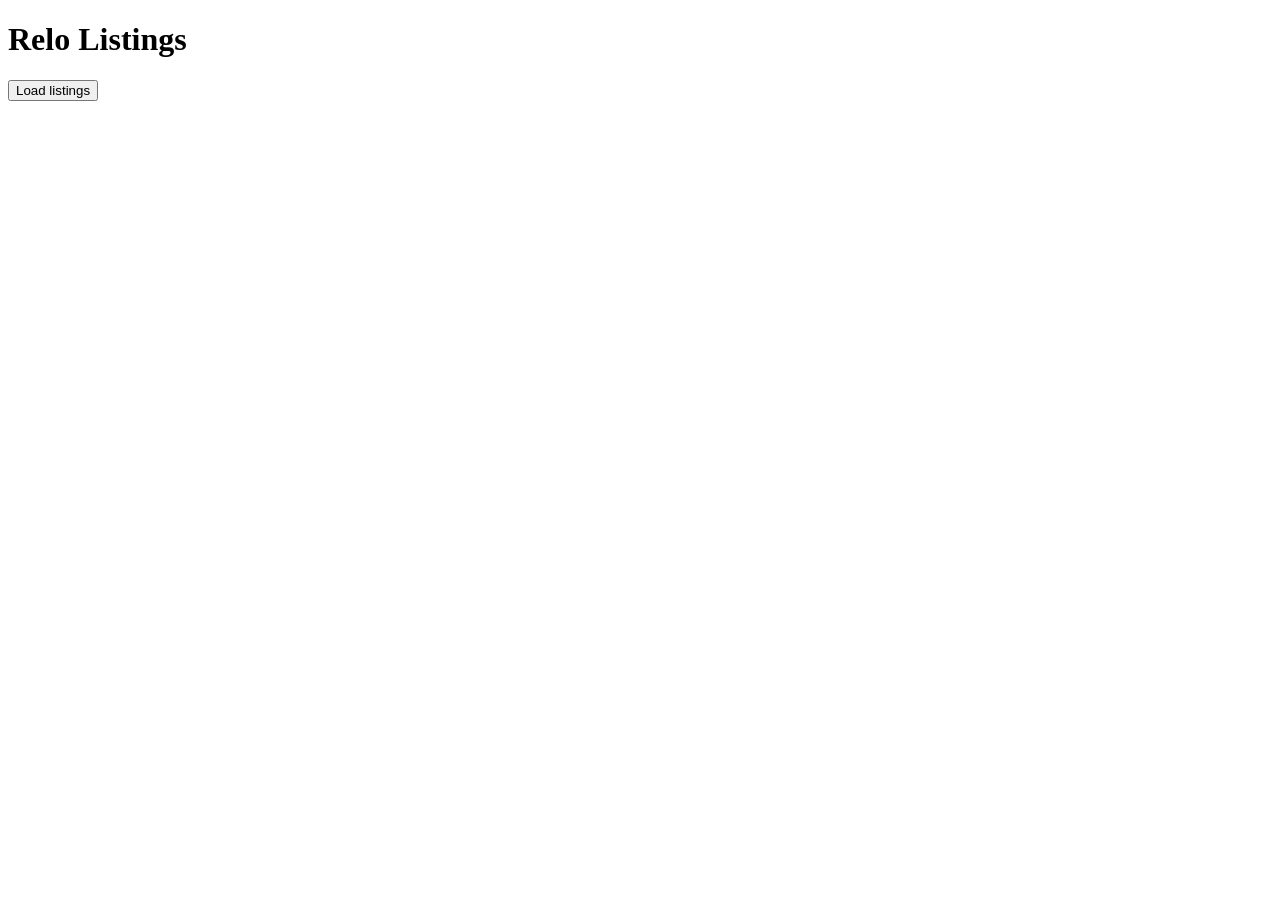
<file: playground/fetch-basics/index.html>
<!doctype html>
<html lang="en">
  <head>
    <meta charset="UTF-8">
    <meta name="viewport" content="width=device-width, initial-scale=1.0">
    <title>Relo Fetch Basics</title>
  </head>
  <body>
    <h1>Relo Listings</h1>
    <button id="load-button"></button>
    <p id="loading-status"></p>
    <ul id="listings-list"></ul>
    <p id="loading-info"></p>
    <script src="./fetch.js"></script>
  </body>
</html>
</file>
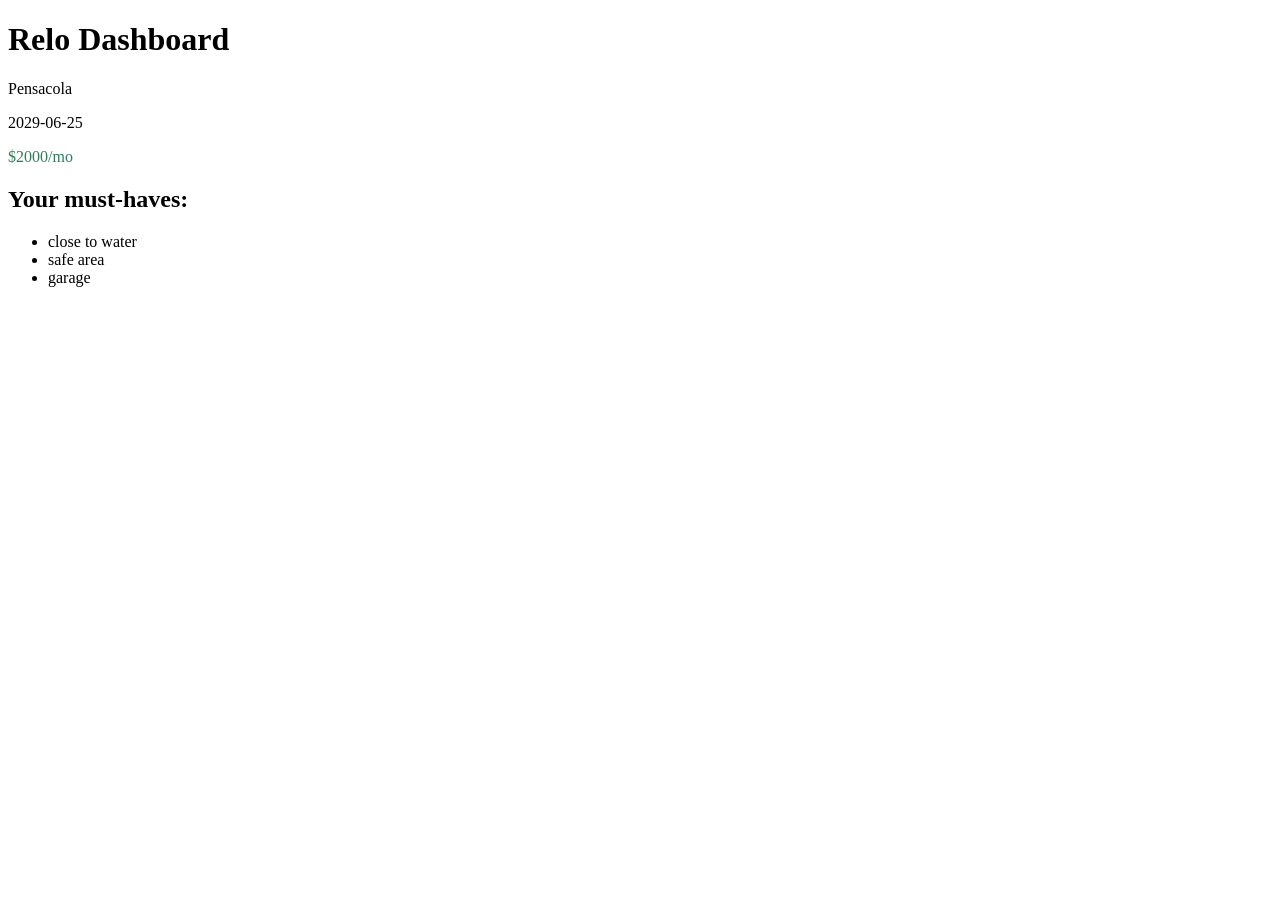
<file: playground/dom-basics/dashboard-render/index.html>
<!doctype html>
<html>
  <head>
    <title>Relo DOM Basics</title>
    <link rel="stylesheet" href="./styles.css">
  </head>
  <body>
    <h1 id="page-title"></h1>
    <p id="relocation-city"></p>
    <p id="relocation-date"></p>
    <p id="budget"></p>

    <h2 id="must-haves"></h2>
    <ul id="must-haves-list"></ul>

    <script src="./dom.js"></script>
  </body>
</html>
</file>
<file: playground/dom-basics/dashboard-render/styles.css>
.safe-budget {
  color: #2f7d5b;
}

.warning-budget {
  color: #b42318;
}
</file>
